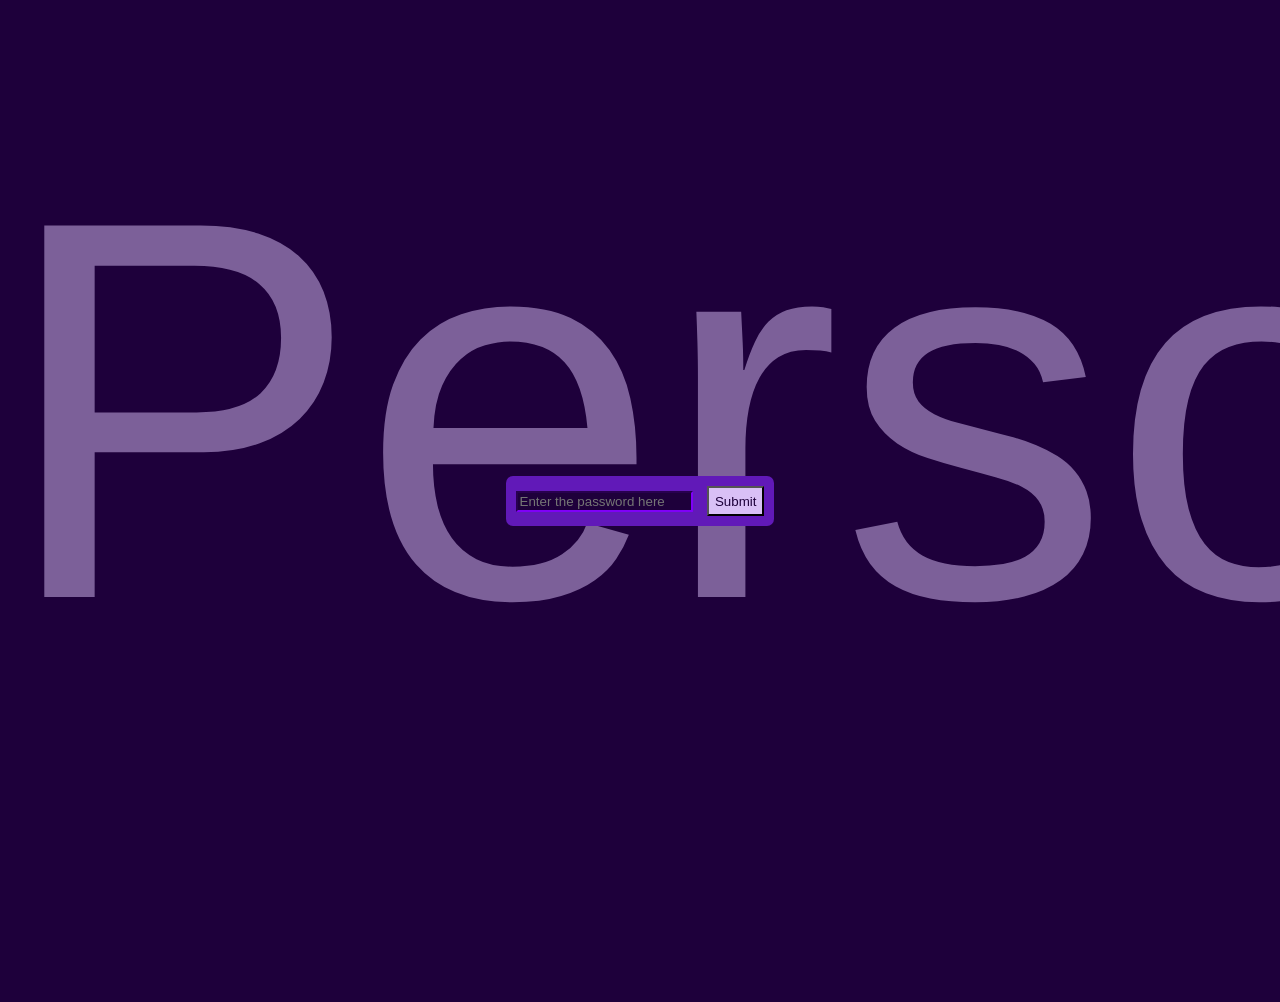
<file: PersonalStatementGallery.html>
<!DOCTYPE html>

<html lang="en">

	<head>
		<meta charset="UTF-8">
		<!--The viewport is the visible area of the web page on a device, the line below sets the width to the device width and the initial scale to 1.0-->
	    <meta name="viewport" content="width=device-width, initial-scale=1.0">
		<meta name="keywords" content="HTML, CSS, JavaScript, Personal Statement, Computer Science, University, Higher Education, Website, Kaitlin Addis">
	    <meta name="description" content="A Personal Statement website, which includes one candidate's responses to the three questions of the Personal Statement along with accompanying images and an explanation of how and why the website was created.">
	    <meta name="author" content="Kaitlin Addis">
		<link rel="stylesheet" href="PersonalStatement.css">
		<!--I quickly created this icon using the Paint app. Although it is rough and simple, I like the design and feel that it suits the website. Using my own favicon makes the website seem more professional and complete.-->
		<link rel="icon" type="image/png" href="images/favicon.png" sizes="32x32">
	    <title>Kaitlin Addis | Personal Statement</title>
	    <script type="text/javascript" src="PersonalStatement.js" defer></script>
	    <script src="GalleryPics.js" defer></script>
	</head>

	<body>

	    <!--Since the header is to be seen on the page, it must go inside the body tags-->
	    <header>
			<nav aria-label="Main navigation">
				<ul>
					<li><a href="index.html" data-tooltip="Home Page">Home</a></li>
					<li><a href="PersonalStatementQ1.html" data-tooltip="Why do you want to study this course or subject?">Question 1</a></li>
					<li><a href="PersonalStatementQ2.html" data-tooltip="How have your qualifications and studies helped you to prepare for this course or subject?">Question 2</a></li>
					<li><a href="PersonalStatementQ3.html" data-tooltip="What else have you done to prepare outside of education, and why are these experiences useful?">Question 3</a></li>
					<li class="currentPage"><a href="PersonalStatementGallery.html" data-tooltip="Photo Gallery">Photo Gallery</a></li>
					<li><a href="PersonalStatementWebsiteProcess.html" data-tooltip="Why make a Personal Statement website?">How I Made This</a></li>
				</ul>
			</nav>
		</header>

	    <main>
	        <!--Explaining how to work the gallery-->
	        <h1>Click on an image to see more information about it, then click around the image to close it again.</h1>

	        <div class="gallery"></div>

			<!--Modal for enlarged images allows an image to be shown bigger and with accompanying description text when clicked on-->
	        <div id="imageModal" class="modal">
	            <div class="modalPanel">
	                <img class="modalContent" id="modalImage" alt="Enlarged Gallery Image">
	                <p id="modalDescription"></p>
	            </div>
	        </div>
	    </main>

	    <!--Contains the text for the background carousel-->
	    <div class="movingContent">
	        <div class="homeContentBG">
	            <span>Personal Statement | Computer Science | </span>
	            <!--Ensures that there is no gap when the first line of the carousel text ends-->
	            <!--aria-hidden="True" prevents accessibility readers from reading the carousel text twice-->
	            <span aria-hidden="True">Personal Statement | Computer Science | </span>
	        </div>
	    </div>

	    <!--Since the footer is to be seen on the page, it must go inside the body tags-->
	    <footer>
	        <!--Creates input box, submit button, prompt etc in the footer of the page to give feedback on the website-->
	        <!--Including in a form tag means that the user pressing enter will have the same effect as clicking the button-->
	        <!--I use Formspree to handle the form submission because AI suggested that, for the simplicity of my project, using an external service like this one would be the most suitable way to handle the submission. After researching the service, I found it to suit my needs, and also notably found its security to be appropriate, so I am now using this to handle inputs here.-->
	        <form action="https://formspree.io/f/xgaelwnl" method="POST">
	            <!--required means that the user must have inputted something before form can be submitted-->
	            <label for="review">Like the website? Leave a review!</label>
	            <input id="review" type="text" name="review" required>
	            <button type="submit">Send</button>
	        </form>
	        <!--Adds my name to remind people that this is who they are sending feedback to and who created the website as well as providing opportunity for the GitHub link-->
	        <a href="https://github.com/dragonfire8kt/personal-statement-website" class="signOff">Kaitlin Addis</a>
	    </footer>

	</body>
    
</html>
</file>
<file: PersonalStatement.css>
/*This is a test comment to check automatic deployment*/

/*Changes the background colour of all pages as well as basic text colour and font*/
body {
    background-color: #1E003B;
    color: #FFFFFF;
    font-family: arial;
    margin: 0;
    min-height: 100vh;
    display: flex;
    flex-direction: column;
}

/*Creates the navigation bar*/
nav {
    background-color: #6119B8;
    color: #FFFFFF;
    width: 100%;
    height: 50px;
    position: fixed;
    top: 0px;
    left: 0px;
    z-index: 100;
}

/*Designs navigation bar*/
nav ul {
    list-style: none;
    display: flex;
    width: 100%;
    height: 100%;
    margin: 0;
    padding: 0;
    justify-content: space-around;
    align-items: center;
}

/*Designs navigation bar links*/
nav li {
    color: #FFFFFF;
    display: flex;
    align-items: center;
    height: 100%;
}

/*Designs most links*/
a {
    color: #FFFFFF;
    display: block;
    padding: 15px;
    text-decoration: none;
    position: relative;
}

/*Designs links within a paragraph so that they are inline*/
p a {
    display: inline;
    padding: 0;
}

/*The links now darken when hovered over*/
a:hover {
    color: #D9C0F6;
}

/*Takes the tooltiptext (data-tooltip="") from each link in the navigation bar and creates a tooltip for each*/
/*This means that when the user hovers over each link, it will show the full title of that page for if I have created a shorter title for the navigation bar*/
/*nav is used so that this styling only applies to tooltips within the navigation bar*/
nav a::before {
    /*This line means that the tooltip is not shown if the user is not hovering over the link*/
    opacity: 0;
}

/*Makes the tooltip visible when hovering over the link*/
/*I spent quite a while trying to make the tooltip text show directly beneath the link it corresponded to, wrapping if this positioning would cause it to overflow the edges of the viewport. However, I could not get this to work, so resorted to having all tooltips centered on the page. In future, I would like to come back and fix this issue so that I could have it work as desired*/
nav a:hover::before {
    /*Determines what text is in the tooltip*/
    content: attr(data-tooltip);
    position: fixed;

    background-color: #D9C0F6;
    color: #000;
    opacity: 100;

    /*var means that the distance of the tooltip text from the top of each page is set to be the same as the height of the nav bar. This positions the tooltip text directly below the nav bar so spacing is organised and neat. 55px is added at the end as a fallback if there are issues with the JS measurement option*/
    top: var(--navigation-height, 55px);
    /*Positions all tooltips in the centre of the page*/
    left: 50%;
    transform: translateX(-50%);
    /*The width of the element is only as wide as its text content*/
    width: max-content;
    /*Calculated max-width means that the tooltip will wrap if it would otherwise go beyond the viewport sizing*/
    max-width: calc(100vw - 16px);

    text-align: center;
    border-radius: 4px;
    padding: 0.1em;
    /*Ensures padding is included in the maximum width of the tooltips*/
    box-sizing: border-box;
    filter: drop-shadow(#6119B8 4px 4px 2px);
    /*Allows tooltip text which is too long to fit the desired width to wrap at spaces*/
    white-space: normal;
    overflow-wrap: anywhere;
}

/*Styling titles*/
h1 {
    font-family: 'Courier New', Courier, monospace;
    display: flex;
    justify-content: center;
}

h2 {
    font-family:'Courier New', Courier, monospace;
    display: flex;
    justify-content: center;
}

/*Allows me to format my GitHub link differently to other links*/
.signOff {
    font-family: cursive;
    text-underline-offset: 0.25em;
    text-decoration: #D9C0F6 wavy underline;
}

/*Allows me to format my GitHub link differently to other links when hovered over*/
.signOff:hover {
    animation: wave 2s ease-in-out infinite;
    color: #FFFFFF;
}

/*Defining how to animate the GitHub link hover*/
@keyframes wave {
    0%, 100% {transform: translateY(0);}
    50% {transform: translateY(-4px);}
}

/*Styling main text size*/
p {
    font-size: 16px;
}

/*Desribes how to position text on the page (allows the page to have a margin at the sides around all text, and text will not be hidden by the navigation bar at the top, whilst having reasonable space before the bottom to seem less cramped*/
main {
    margin-inline: 5%;
    margin-top: 4%;
    margin-bottom: 4%;
}

/*Prevents the user scrolling beneath the footer*/
.homePage {
    overflow: hidden;
}

.homeMain {
    flex: 1;
    /*Stops the carousel from being cut off at the edges before reaching the sides of the page*/
    /*(Does this by overriding the styling from the main tag)*/
    margin-inline: 0;
}

/*Creating page footer*/
footer {
    background-color: #6119B8;
    color: #FFFFFF;
    width: 100%;
    /*The following line ensures that the footer is always at the bottom of the page, even if there is not much content on the page*/
    box-sizing: border-box;
    height: 50px;
    display: flex;
    justify-content: space-around;
    align-items: center;
    position: fixed;
    bottom: 0px;
    left: 0px;
}

/*Styling buttons*/
button {
    height: 30px;
    color: #1E003B;
    background-color: #D9C0F6;
}

/*Buttons now darken when hovered over*/
button:hover {
    color: #D9C0F6;
    background-color: #5400A3;
}

/*Styling input boxes*/
input {
    background-color: #1E003B;
    color: #D9C0F6;
    border-color: #5400A3;
}

/*Styling the carousel content to be a central background feature and stopping it extending the sides of the page*/
.movingContent {
    overflow: hidden;
    white-space: nowrap;
    position: absolute;
    top: 11vh;
    max-width: 100%;
    z-index: -1;
}

/*Styling and moving the carousel text*/
.homeContent, .homeContentBG {
    display: inline-flex;
    width: max-content;
    font-family: arial;
    font-size: 60vh;
    opacity: 0.5;
    animation: marquee 80s linear infinite;
}

/*Sets different colours for the carousel text on different pages so content above is more legible on pages other than home*/
.homeContent {
    color: #D9C0F6;
}

.homeContentBG {
    color: #2D0559;
}

/*Defining how to animate the carousel text*/
@keyframes marquee {
    0% {transform: translateX(0);}
    100% {transform: translateX(-50%);}
}

/*Creates the central password entry on the password page*/
.container {
    background-color: #6119B8;
    display: inline-flex;
    justify-content: center;
    align-items: center;
    padding: 5px;
    border-radius: 7px;
}

/*Centralises the password-entry box*/
.centraliser {
    display: flex;
    justify-content: center;
    align-items: center;
    min-height: 100vh;
}

/*Describes how to position the images in the gallery*/
.gallery {
    margin: 2% 5% 5%;
    display: flex;
    justify-content: space-between;
    flex-wrap: wrap;
}

/*Stylises the images in the gallery (when they have not been clicked on)*/
.image {
    width: 100%;
    height: 100%;
    width: 300px;
    height: 300px;
    object-fit: cover;
    border-radius: 7px;
    margin: 10px;
    filter: drop-shadow(#D9C0F6 2px 5px 3px);
}

/*Images darken and glow (drop shadow) colour changes when hovered over*/
.image:hover {
    filter: drop-shadow(#FFFFFF 2px 5px 3px);
    opacity: 0.8;
}

/*A modal which allows for an image to be centralised when clicked on*/
/*It is hidden most of the time, but this changes when an image is clicked (see PersonalStatementGallery.html)*/
/*It covers the entire page to allow the user to close it by clicking around the image*/
/*Its z-index is very high to ensure it is always at the top of the page (in front of everything else) - I am aware that this is not a very maintainable way to do this (using a really high value) and hope to improve this in future*/
.modal {
    display: none;
    /*Using rgba colour values for translucency*/
    background-color: rgba(0,0,0,0.3);
    position: fixed;

    /*inset positions an element relative to its container, so in this case it positions the modal relative to the page, and 0 means that it is positioned at the top left corner of the page extending to the bottom right corner of the page*/
    /*This is a shorthand for top: 0; right: 0; bottom: 0; left: 0;*/
    /*It also avoids needing to use width: 100%; height: 100%; which would not work if the page content is taller than the screen*/
    inset: 0;
    /*box-sizing: border-box ensures that padding is included in the set size of the modal*/
    box-sizing: border-box;
    padding: 5vh 5vw;
    overflow: auto;

    z-index: 1000;

    justify-content: center;
    align-items: center;
}

/*The image to be enlarged and centralised using the modal in the gallery has a different drop shadow to other images*/
.modalContent {
    /*The modal content (image and description) is displayed as a flexbox so that it can be centralised and so that the description is underneath the image*/
    display: block;
    /*These two lines means that the image will not be stretched to fit the modal, but will instead be shown at its original size unless it is too large for the screen, in which case it will be scaled down to fit*/
    max-width: 100%;
    max-height: 75vh;
    border-radius: 7%;
    filter: drop-shadow(#6119B8 7px 10px 5px)
}

/*Groups the enlarged image and its description so they stay together in the modal*/
.modalPanel {
    /*The width is set by JavaScript to match the displayed image width; this avoids issues with the text description being much wider than the image and causing issues with the user being able to click around the image to exit the enlarged view*/
    max-width: 90vw;
    max-height: 90vh;
    /*box-sizing: border-box;
    padding: 20px;*/
    border-radius: 7px;
    text-align: center;
}

/*Displays the description stored with the selected image*/
#modalDescription {
    /*Width is set to be the same as the image width and modalPanel width*/
    width: 100%;
    box-sizing: border-box;
    margin: 15px 0 0;
    color: #FFFFFF;
    background-color: #1E003B;
    font-size: 20px;
}

/*Currently selected page has a darker link in the navigation bar*/
.currentPage a {
    color: #D9C0F6;
    opacity: 0.7;
}

/*Makes bold text purple to match the colour scheme of the website*/
b {
    color: #D9C0F6;
}

/*Everything below maintains usability on small screens*/

/*@media (media query) applies CSS only when certain device/screen conditions are true*/
/*Here it means that the following styles are only applied for screens with a width less than or equal to 600px*/
@media (max-width: 600px) {
    nav {
        position: fixed;
        /*The following two lines allow the height of the navigation bar to change if the text has to wrap around to fit on the screen, but ensures that it is at least 50px high*/
        height: auto;
        min-height: 50px;
        z-index: 100;
    }

    nav ul {
        flex-wrap: wrap;
        align-content: center;
    }

    nav a {
        /*Padding size is changed so that the padding is smaller to fit smaller screens*/
        padding: 10px 8px;
        /*Change font size to be slightly smaller to wraps more suitably*/
        font-size: 14px;
    }

    /*Changes the tooltip to be fixed in position and not move with the link, so that it is always visible on the screen and does not get cut off, allows the tooltip to wrap if width is insufficient*/
    nav a:hover::before {
        position: fixed;
        /*var means that the distance of the tooltip text from the top of each page is set to be the same as the height of the nav bar. This positions the tooltip text directly below the nav bar so spacing is organised and neat. 60px is added at the end as a fallback if there are issues with the JS measurement option*/
        top: var(--navigation-height, 60px);
        left: 50%;
        transform: translateX(-50%);
        width: max-content;
        max-width: calc(100vw - 16px);
        
        white-space: normal;
        overflow-wrap: anywhere;
        text-align: center;
    }

    /*Makes the margins around page content smaller to fit smaller screen sizes*/
    /*padding-top changes to be in px because we know the approximate maximum height of the navBar given its content (number of links) and giving as a % would base the top spacing off the width of the content, which may not be suitable*/
    /*padding-top's value would need to be changed if links are added or removed*/
    main {
        margin: 0 4%;
        padding-top: 70px;
        margin-bottom: 4%;
    }

    /*Using rem is suitable here as the root font size is specifically defined to suit smaller screens, so is more suitable than using fixed px sizing unlike for larger screens*/
    h1 {
        font-size: 1.6rem;
        /*Following line means that the text will wrap at any point if it exceeds the container's width*/
        overflow-wrap: anywhere;
    }

    h2 {
        font-size: 1.3rem;
    }

    p {
        font-size: 1rem;
        /*Determines the amount of vertical space between lines in a paragraph so that the text is not too close together or too wide apart*/
        line-height: 1.5;
    }

    .movingContent {
        /*Changes the position of the carousel text to be lower down the page so that it is not hidden by the navigation bar*/
        top: 18vh;
        max-width: 100%;
    }

    .homeContent,
    .homeContentBG {
        font-size: 32vh;
    }

    .gallery {
        /*margin sets the margin from the sides, bottom and top to be smaller so that the images fit better*/
        margin: 0 3% 8%;
        /*All images are centered with a gap between them*/
        justify-content: center;
        gap: 10px;
    }

    /*Changes the size of the modal panel to be smaller on smaller screens so that it fits better*/
    .modalPanel {
        max-width: 90%;
        padding: 12px;
    }

    .modalContent {
        max-width: 100%;
        max-height: 70vh;
    }

    /*Changes the size of the images based on screen size*/
    .image {
        /*calc() function is used to calculate the width of the images, -10px accounts for the gap between images*/
        width: calc(50% - 10px);
        height: auto;
        /*Makes images square*/
        aspect-ratio: 1;
        /*Images can reach the edge of the gallery container*/
        margin: 0;
    }

    footer {
        /*Change position because if content has to wrap and footer has to become taller, keeping it visible at all times like it is on larger screens could cover lots of page content*/
        position: static;
        /*Need to have width at 100% to avoid it being too narrow on some pages*/
        width: 100%;
        min-height: 50px;
        height: auto;
        margin-top: auto;
        /*Changes padding to be smaller*/
        padding: 10px 4%;
        flex-wrap: wrap;
        /*Seperates the GitHub link from the other footer elements*/
        gap: 6px;
    }

    /*Allows the form elements to wrap in the footer if there is not enough horizontal space*/
    footer form {
        display: flex;
        align-items: center;
        justify-content: center;
        flex-wrap: wrap;
        width: 100%;
    }

    footer input {
        /*Allows the input box to shrink to a minimum of 0 if necessary*/
        min-width: 0;
        /*Allows the input box to change size depending on room available and sets its preferred width*/
        flex: 1 1 140px;
        /*Allows a small gap around the input box*/
        /*!important is needed to override default styling as in html*/
        margin: 5px !important;
    }

    /*Adds a margin around the button in the footer and overrides the default styling*/
    footer button {
        margin: 5px !important;
    }
}
</file>
